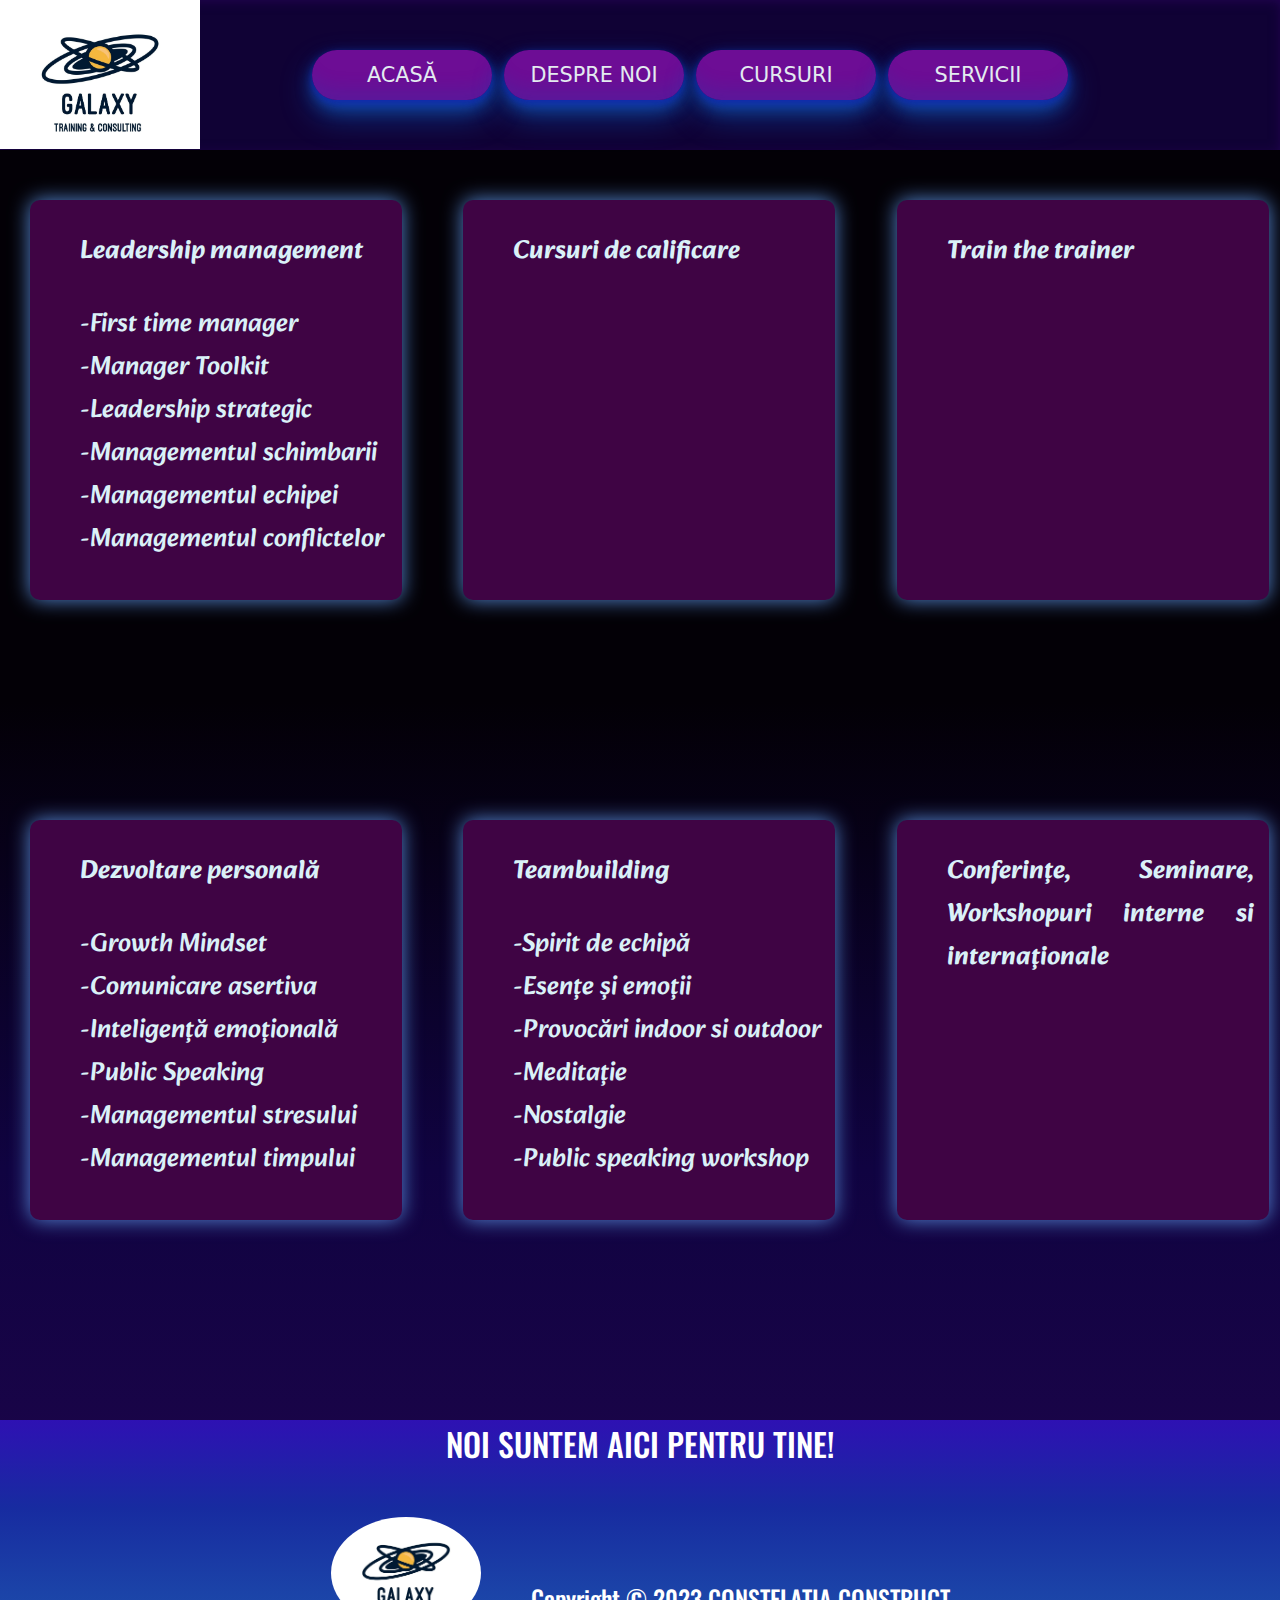
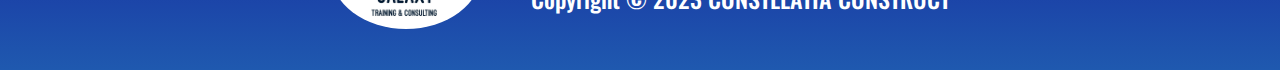
<file: cursuri.html>
<html>
    <head>

        <title>
      
          Galaxy
      
        </title>
      
        <meta name="viewport" content="width=device-width, initial-scale=1.0">
        <meta charset="UTF-8">
      
        <link rel="preconnect" href="https://fonts.googleapis.com">
        <link rel="preconnect" href="https://fonts.gstatic.com" crossorigin="">
        <link href="https://fonts.googleapis.com/css2?family=Montserrat:wght@400;600;800&amp;family=Oswald:wght@400;500;700&amp;display=swap" rel="stylesheet">
      
        <link rel="preconnect" href="https://fonts.googleapis.com">
        <link rel="preconnect" href="https://fonts.gstatic.com" crossorigin="">
        <link href="https://fonts.googleapis.com/css2?family=Oswald:wght@400;500;700&amp;display=swap" rel="stylesheet">
      
        <link rel="preconnect" href="https://fonts.googleapis.com">
        <link rel="preconnect" href="https://fonts.gstatic.com" crossorigin>
        <link href="https://fonts.googleapis.com/css2?family=Alkatra&display=swap" rel="stylesheet">

        <link rel="icon" href="logo.jpeg" type="image/x-icon">
      
        <link href="styles2.css" rel="stylesheet">

        <script src="script.js"></script>
      
      </head>
    <body>
        <div id="page" style="background: linear-gradient(180deg, rgba(3,0,6,1) 42%, rgba(16,3,65,1) 70%, rgba(33,5,78,1) 100%);">
            <header>

              <a href="index.html">
                <img id="logo1" class="logo" src="logo.jpeg">
              </a>

              <div id="buttons">

                <button id="acasa" onclick="location.href='index.html';">
                  ACASĂ
                </button>

                <button id="noi" onclick="location.href='despre.html';">
                  DESPRE NOI
                </button>

                <button id="cursuri" onclick="location.href='cursuri.html';">
                  CURSURI
                </button>

                <button id="servicii" onclick="location.href='servicii.html';">
                  SERVICII
                </button>

              </div>

            </header>
            
            <!--<div class="scris">
                <p class="par0">
                    Misiune
                </p>
                <p class="par1">
                    Ne propunem să înțelegem și să transformăm în realitate nevoile organizaționale și ale
                    clienților individuali prin instrumente dinamice și personalizate de audit, măsurare și 
                    implementare a soluțiilor de training.
                </p>

                <p class="par01">
                    Viziune
                </p>
                <p class="par2">
                    Suntem alături de fiecare din clienții noștri prin soluțiile cele mai potrivite nevoilor lor 
                    individuale, stându-le alături cu devotament, dedicare și integritate în procesul transformațional al
                    dezvoltării lor.
                </p>
            </div>-->

            <div id="cards1">

                <div class="card1">
  
                  <div class="card-container1">
                    <p class="subtitle">
                        Leadership management
                    </p>

                    <p>
                        -First time manager <br>
                        -Manager Toolkit <br>
                        -Leadership strategic <br>
                        -Managementul schimbarii <br>
                        -Managementul echipei <br>
                        -Managementul conflictelor

                    </p>
                  </div>
  
                </div>
  
                <div class="card1">
  
                    <div class="card-container1">
                        <p class="subtitle">
                            Cursuri de calificare
                        </p>
                      </div>
  
                </div>

                <div class="card1">
  
                    <div class="card-container1">
                        <p class="subtitle">
                            Train the trainer
                        </p>
                      </div>
  
                </div>

                <div class="card1">
  
                    <div class="card-container1">
                        <p class="subtitle">
                            Dezvoltare personală
                        </p>
                        <p>
                            -Growth Mindset <br>
                            -Comunicare asertiva <br>
                            -Inteligență emoțională <br>
                            -Public Speaking <br>
                            -Managementul stresului <br>
                            -Managementul timpului 
                        </p>
                      </div>
  
                </div>
  
  
                <div class="card1">
  
                    <div class="card-container1">
                        <p class="subtitle">
                           Teambuilding
                        </p>
                        <p>
                            -Spirit de echipă <br>
                            -Esențe și emoții <br>
                            -Provocări indoor si outdoor <br>
                            -Meditație <br>
                            -Nostalgie <br>
                            -Public speaking workshop
                        </p>
                      </div>
  
                </div>

                <div class="card1">
  
                    <div class="card-container1" style="padding-right: 4%;">
                        <p class="subtitle">
                           Conferințe, Seminare, Workshopuri interne si internaționale
                        </p>
            
                      </div>
  
                      
                </div>

              </div>

            <div id="footer">
              <p class="heading">
                NOI SUNTEM AICI PENTRU TINE!
              </p>
    
              <div class="image-container">
                <img class="image" src="logo.jpeg">
              <p class="paragraph">
                Copyright © 2023 CONSTELATIA CONSTRUCT
              </p>
            </div>

          </div>

    </body>
</html>
</file>
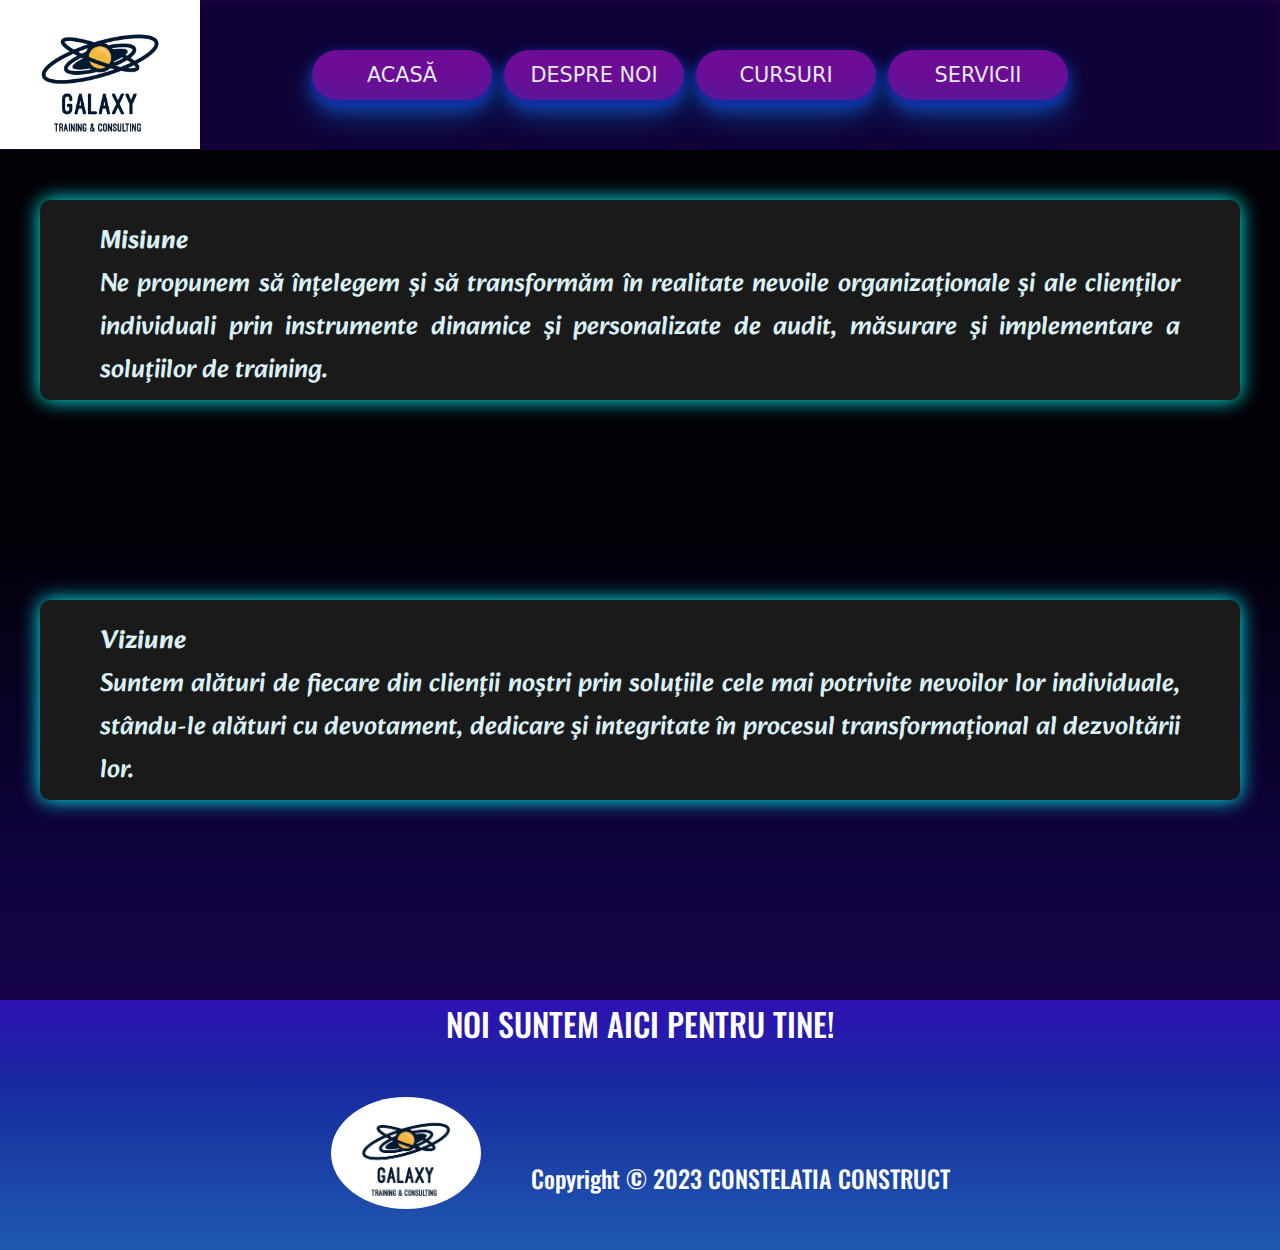
<file: despre.html>
<html>
    <head>

        <title>
      
          Galaxy
      
        </title>
      
        <meta name="viewport" content="width=device-width, initial-scale=1.0">
        <meta charset="UTF-8">
      
        <link rel="preconnect" href="https://fonts.googleapis.com">
        <link rel="preconnect" href="https://fonts.gstatic.com" crossorigin="">
        <link href="https://fonts.googleapis.com/css2?family=Montserrat:wght@400;600;800&amp;family=Oswald:wght@400;500;700&amp;display=swap" rel="stylesheet">
      
        <link rel="preconnect" href="https://fonts.googleapis.com">
        <link rel="preconnect" href="https://fonts.gstatic.com" crossorigin="">
        <link href="https://fonts.googleapis.com/css2?family=Oswald:wght@400;500;700&amp;display=swap" rel="stylesheet">
      
        <link rel="preconnect" href="https://fonts.googleapis.com">
        <link rel="preconnect" href="https://fonts.gstatic.com" crossorigin>
        <link href="https://fonts.googleapis.com/css2?family=Alkatra&display=swap" rel="stylesheet">

        <link rel="icon" href="logo.jpeg" type="image/x-icon">
      
        <link href="styles2.css" rel="stylesheet">

        <script src="script.js"></script>
      
      </head>
    <body>
        <div id="page" style="background: linear-gradient(180deg, rgba(3,0,6,1) 42%, rgba(16,3,65,1) 70%, rgba(33,5,78,1) 100%);">
            <header>

              <a href="index.html">
                <img id="logo1" class="logo" src="logo.jpeg">
              </a>

              <div id="buttons">

                <button id="acasa" onclick="location.href='index.html';">
                  ACASĂ
                </button>

                <button id="noi" onclick="location.href='despre.html';">
                  DESPRE NOI
                </button>

                <button id="cursuri" onclick="location.href='cursuri.html';">
                  CURSURI
                </button>

                <button id="servicii" onclick="location.href='servicii.html';">
                  SERVICII
                </button>

              </div>

            </header>
            
            <!--<div class="scris">
                <p class="par0">
                    Misiune
                </p>
                <p class="par1">
                    Ne propunem să înțelegem și să transformăm în realitate nevoile organizaționale și ale
                    clienților individuali prin instrumente dinamice și personalizate de audit, măsurare și 
                    implementare a soluțiilor de training.
                </p>

                <p class="par01">
                    Viziune
                </p>
                <p class="par2">
                    Suntem alături de fiecare din clienții noștri prin soluțiile cele mai potrivite nevoilor lor 
                    individuale, stându-le alături cu devotament, dedicare și integritate în procesul transformațional al
                    dezvoltării lor.
                </p>
            </div>-->

            <div id="cards">

                <div class="card">
  
                  <div class="card-container">
                    <p class="par0 subtitle">
                        Misiune
                    </p>

                    <p class="par1">
                        Ne propunem să înțelegem și să transformăm în realitate nevoile organizaționale și ale
                        clienților individuali prin instrumente dinamice și personalizate de audit, măsurare și 
                        implementare a soluțiilor de training.
                    </p>
                  </div>
  
                </div>
  
                <div class="card">
  
                    <p class="par01 subtitle">
                        Viziune
                    </p>
                    <p class="par2">
                        Suntem alături de fiecare din clienții noștri prin soluțiile cele mai potrivite nevoilor lor 
                        individuale, stându-le alături cu devotament, dedicare și integritate în procesul transformațional al
                        dezvoltării lor.
                    </p>
  
                </div>
  
  
              </div> 

            

            <div id="footer">
              <p class="heading">
                NOI SUNTEM AICI PENTRU TINE!
              </p>
    
              <div class="image-container">
                <img class="image" src="logo.jpeg">
              <p class="paragraph">
                Copyright © 2023 CONSTELATIA CONSTRUCT
              </p>
            </div>

          </div>

    </body>
</html>
</file>
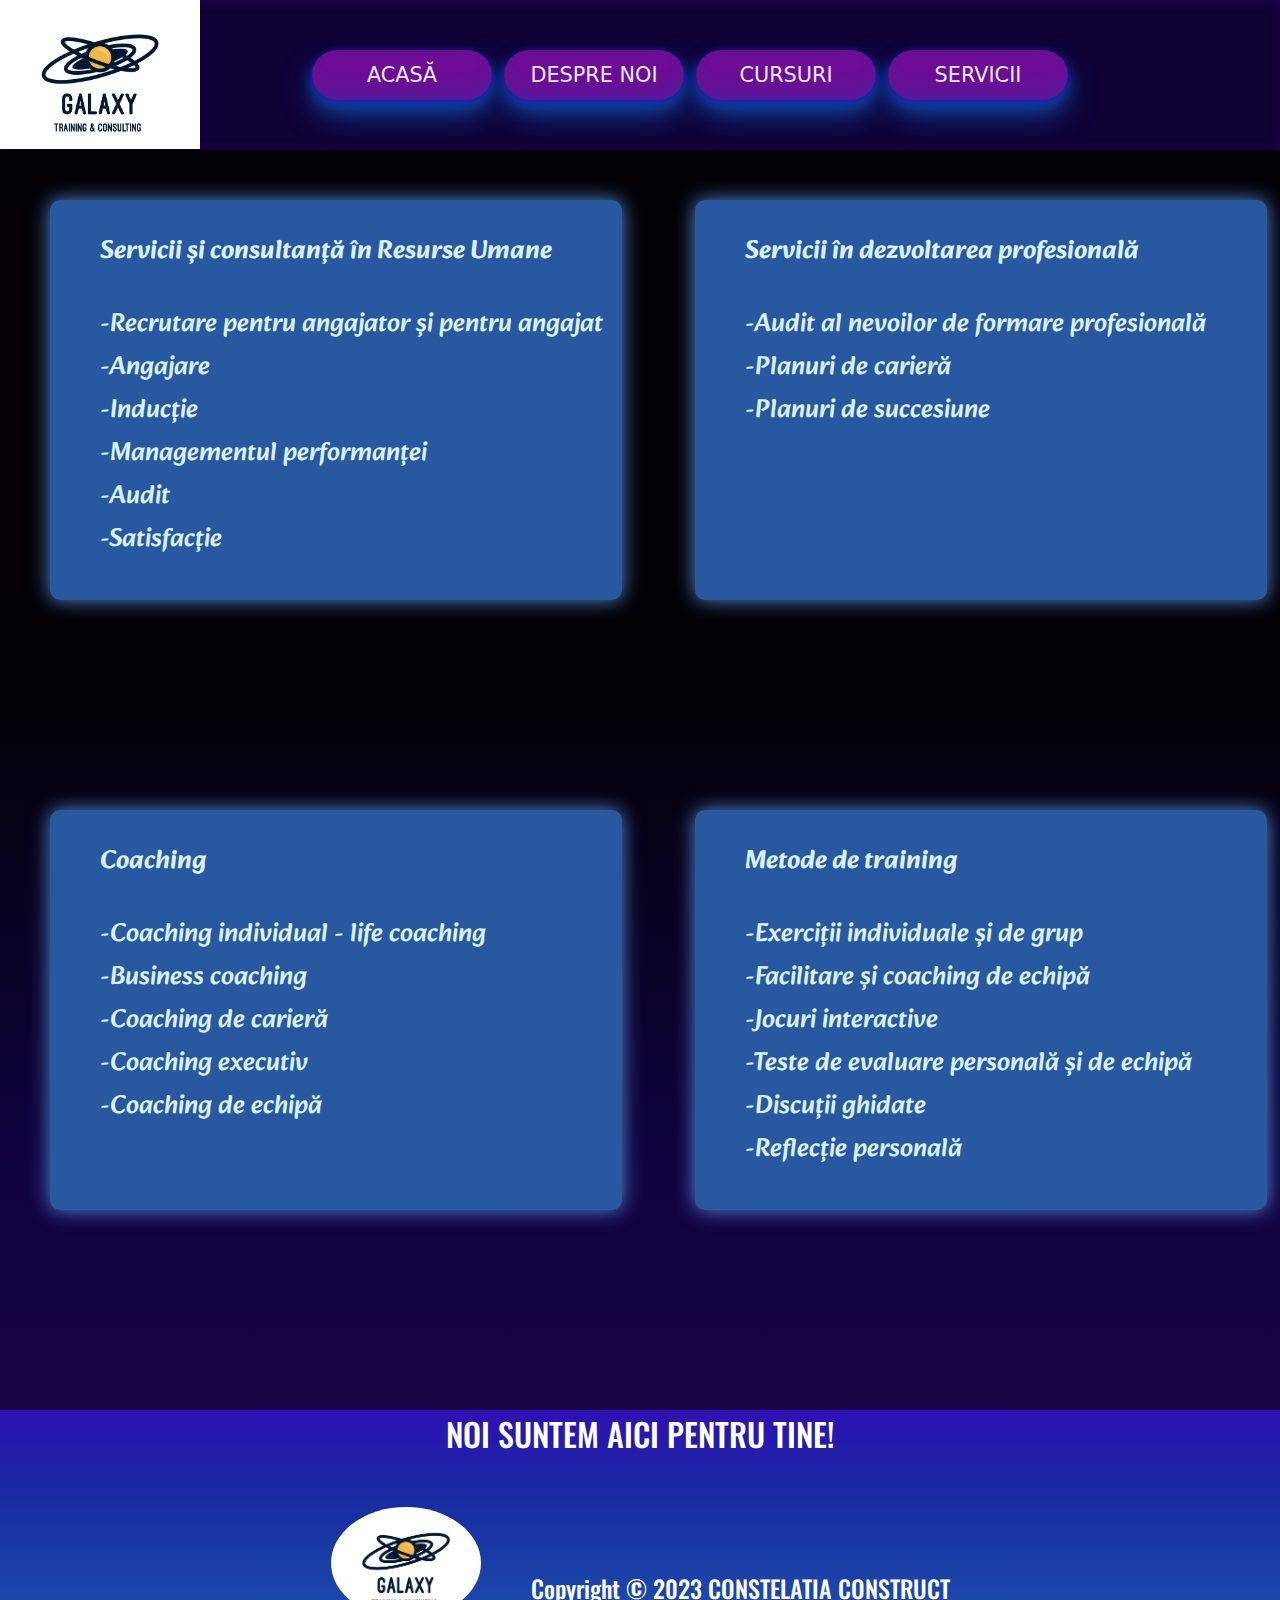
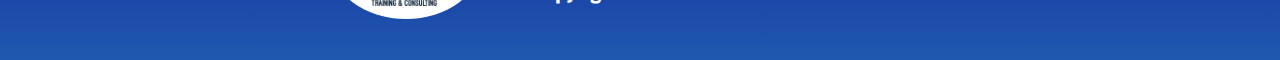
<file: servicii.html>
<html>
    <head>

        <title>
      
          Galaxy
      
        </title>
      
        <meta name="viewport" content="width=device-width, initial-scale=1.0">
        <meta charset="UTF-8">
      
        <link rel="preconnect" href="https://fonts.googleapis.com">
        <link rel="preconnect" href="https://fonts.gstatic.com" crossorigin="">
        <link href="https://fonts.googleapis.com/css2?family=Montserrat:wght@400;600;800&amp;family=Oswald:wght@400;500;700&amp;display=swap" rel="stylesheet">
      
        <link rel="preconnect" href="https://fonts.googleapis.com">
        <link rel="preconnect" href="https://fonts.gstatic.com" crossorigin="">
        <link href="https://fonts.googleapis.com/css2?family=Oswald:wght@400;500;700&amp;display=swap" rel="stylesheet">
      
        <link rel="preconnect" href="https://fonts.googleapis.com">
        <link rel="preconnect" href="https://fonts.gstatic.com" crossorigin>
        <link href="https://fonts.googleapis.com/css2?family=Alkatra&display=swap" rel="stylesheet">

        <link rel="icon" href="logo.jpeg" type="image/x-icon">
      
        <link href="styles2.css" rel="stylesheet">

        <script src="script.js"></script>
      
      </head>
    <body>
        <div id="page" style="background: linear-gradient(180deg, rgba(3,0,6,1) 42%, rgba(16,3,65,1) 70%, rgba(33,5,78,1) 100%);">
            <header>

              <a href="index.html">
                <img id="logo1" class="logo" src="logo.jpeg">
              </a>

              <div id="buttons">

                <button id="acasa" onclick="location.href='index.html';">
                  ACASĂ
                </button>

                <button id="noi" onclick="location.href='despre.html';">
                  DESPRE NOI
                </button>

                <button id="cursuri" onclick="location.href='cursuri.html';">
                  CURSURI
                </button>

                <button id="servicii" onclick="location.href='servicii.html';">
                  SERVICII
                </button>

              </div>

            </header>
            
            <!--<div class="scris">
                <p class="par0">
                    Misiune
                </p>
                <p class="par1">
                    Ne propunem să înțelegem și să transformăm în realitate nevoile organizaționale și ale
                    clienților individuali prin instrumente dinamice și personalizate de audit, măsurare și 
                    implementare a soluțiilor de training.
                </p>

                <p class="par01">
                    Viziune
                </p>
                <p class="par2">
                    Suntem alături de fiecare din clienții noștri prin soluțiile cele mai potrivite nevoilor lor 
                    individuale, stându-le alături cu devotament, dedicare și integritate în procesul transformațional al
                    dezvoltării lor.
                </p>
            </div>-->

            <div id="cards2">

                <div class="card2">
  
                  <div class="card-container2">
                    <p class="subtitle">
                        Servicii și consultanță în Resurse Umane
                    </p>

                    <p>
                        -Recrutare pentru angajator și pentru angajat <br>
                        -Angajare <br>
                        -Inducție <br>
                        -Managementul performanței <br>
                        -Audit <br>
                        -Satisfacție

                    </p>
                  </div>
  
                </div>
  
                <div class="card2">
  
                    <div class="card-container2">
                        <p class="subtitle">
                            Servicii în dezvoltarea profesională
                        </p>
                        <p>
                            -Audit al nevoilor de formare profesională <br>
                            -Planuri de carieră <br>
                            -Planuri de succesiune 
                        </p>
                      </div>
  
                </div>

                <div class="card2">
  
                    <div class="card-container2">
                        <p class="subtitle">
                            Coaching
                        </p>

                        <p>
                            -Coaching individual - life coaching <br>
                            -Business coaching <br>
                            -Coaching de carieră <br>
                            -Coaching executiv <br>
                            -Coaching de echipă 
    
                        </p>
                      </div>
  
                </div>

                <div class="card2">
  
                    <div class="card-container2">
                        <p class="subtitle">
                            Metode de training
                        </p>
                        <p>
                            -Exerciții individuale și de grup <br>
                            -Facilitare și coaching de echipă <br>
                            -Jocuri interactive <br>
                            -Teste de evaluare personală și de echipă <br>
                            -Discuții ghidate <br>
                            -Reflecție personală
                        </p>
                      </div>
  
                </div>
                </div>
  
            <div id="footer">
              <p class="heading">
                NOI SUNTEM AICI PENTRU TINE!
              </p>
    
              <div class="image-container">
                <img class="image" src="logo.jpeg">
              <p class="paragraph">
                Copyright © 2023 CONSTELATIA CONSTRUCT
              </p>
            </div>

          </div>
          </div>
    </body>
</html>
</file>
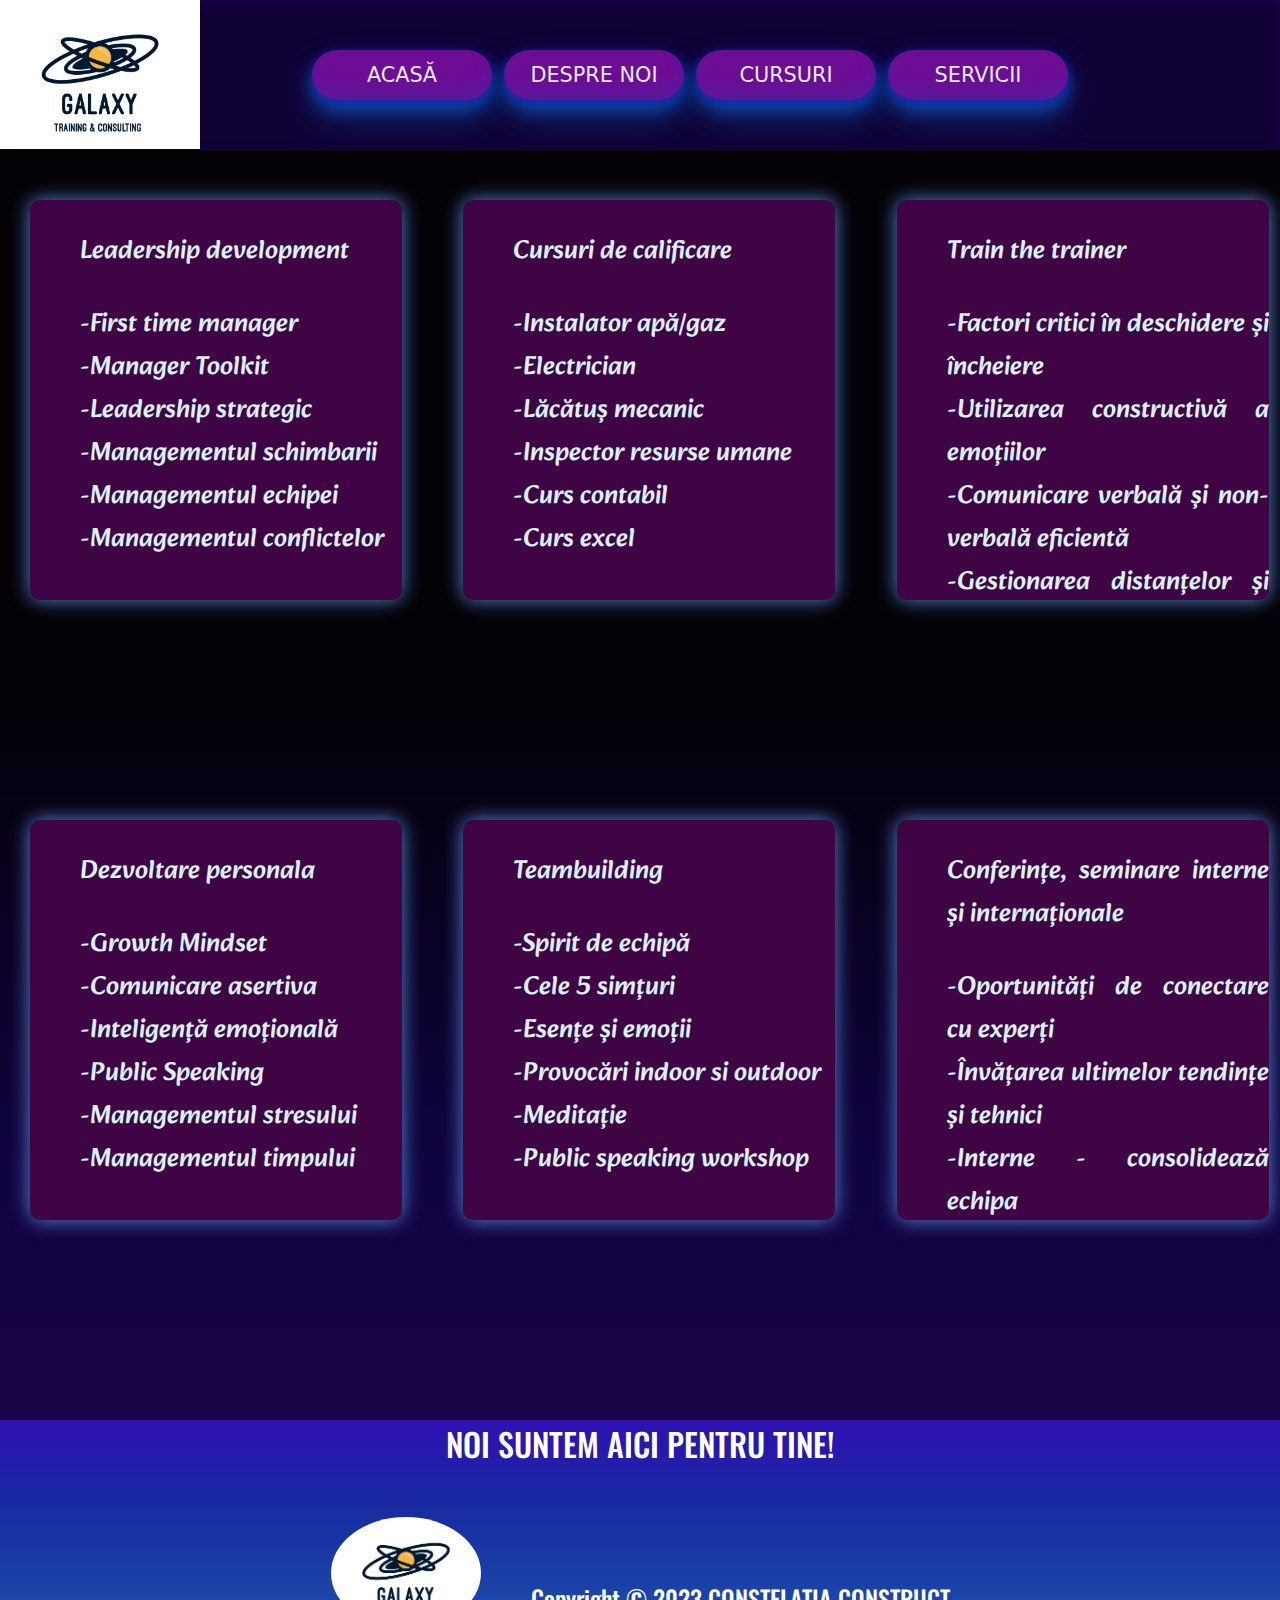
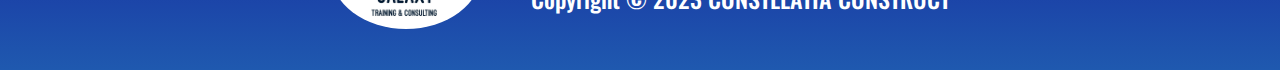
<file: Code/cursuri.html>
<html>
    <head>

        <title>
      
          Galaxy
      
        </title>
      
        <meta name="viewport" content="width=device-width, initial-scale=1.0">
        <meta charset="UTF-8">
      
        <link rel="preconnect" href="https://fonts.googleapis.com">
        <link rel="preconnect" href="https://fonts.gstatic.com" crossorigin="">
        <link href="https://fonts.googleapis.com/css2?family=Montserrat:wght@400;600;800&amp;family=Oswald:wght@400;500;700&amp;display=swap" rel="stylesheet">
      
        <link rel="preconnect" href="https://fonts.googleapis.com">
        <link rel="preconnect" href="https://fonts.gstatic.com" crossorigin="">
        <link href="https://fonts.googleapis.com/css2?family=Oswald:wght@400;500;700&amp;display=swap" rel="stylesheet">
      
        <link rel="preconnect" href="https://fonts.googleapis.com">
        <link rel="preconnect" href="https://fonts.gstatic.com" crossorigin>
        <link href="https://fonts.googleapis.com/css2?family=Alkatra&display=swap" rel="stylesheet">

        <link rel="icon" href="logo.jpeg" type="image/x-icon">
      
        <link href="styles2.css" rel="stylesheet">

        <script src="script.js"></script>
      
      </head>
    <body>
        <div id="page" style="background: linear-gradient(180deg, rgba(3,0,6,1) 42%, rgba(16,3,65,1) 70%, rgba(33,5,78,1) 100%);">
            <header>

              <a href="index.html">
                <img id="logo1" class="logo" src="logo.jpeg">
              </a>

              <div id="buttons">

                <button id="acasa" onclick="location.href='index.html';">
                  ACASĂ
                </button>

                <button id="noi" onclick="location.href='despre.html';">
                  DESPRE NOI
                </button>

                <button id="cursuri" onclick="location.href='cursuri.html';">
                  CURSURI
                </button>

                <button id="servicii" onclick="location.href='servicii.html';">
                  SERVICII
                </button>

              </div>

            </header>

            <div id="cards1">

                <div class="card1">
  
                  <div class="card-container1">
                    <p>
                        Leadership development
                    </p>

                    <p>
                        -First time manager <br>
                        -Manager Toolkit <br>
                        -Leadership strategic <br>
                        -Managementul schimbarii <br>
                        -Managementul echipei <br>
                        -Managementul conflictelor

                    </p>
                  </div>
  
                </div>
  
                <div class="card1">
  
                    <div class="card-container1">
                        <p>
                            Cursuri de calificare
                        </p>
                        <p>
                          -Instalator apă/gaz <br>
                          -Electrician<br>
                          -Lăcătuș mecanic<br>
                          -Inspector resurse umane<br>
                          -Curs contabil<br>
                          -Curs excel
                        </p>
                      </div>
  
                </div>

                <div class="card1">
  
                    <div class="card-container1">
                        <p>
                            Train the trainer
                        </p>
                        <p>
                          -Factori critici în deschidere și încheiere <br>
                          -Utilizarea constructivă a emoțiilor <br>
                          -Comunicare verbală și non-verbală eficientă <br>
                          -Gestionarea distanțelor și mijloacelor vizuale
                      </p>
                      </div>
  
                </div>

                <div class="card1">
  
                    <div class="card-container1">
                        <p>
                            Dezvoltare personala
                        </p>
                        <p>
                            -Growth Mindset <br>
                            -Comunicare asertiva <br>
                            -Inteligență emoțională <br>
                            -Public Speaking <br>
                            -Managementul stresului <br>
                            -Managementul timpului 
                        </p>
                      </div>
  
                </div>
  
  
                <div class="card1">
  
                    <div class="card-container1">
                        <p>
                           Teambuilding
                        </p>
                        <p>
                            -Spirit de echipă <br>
                            -Cele 5 simțuri <br>
                            -Esențe și emoții <br>
                            -Provocări indoor si outdoor <br>
                            -Meditație <br>
                            -Public speaking workshop
                        </p>
                      </div>
                </div>

                <div class="card1">
  
                    <div class="card-container1">
                        <p>
                           Conferințe, seminare interne și internaționale
                        </p>
                        <p>
                          -Oportunități de conectare cu experți<br>
                          -Învățarea ultimelor tendințe și tehnici<br>
                          -Interne - consolidează echipa<br>
                          -Internaționale - oferă o nouă perspectivă
                        </p>
            
                      </div>
                </div>

              </div> 

            

            <div id="footer">
              <p class="heading">
                NOI SUNTEM AICI PENTRU TINE!
              </p>
    
              <div class="image-container">
                <img class="image" src="logo.jpeg">
              <p class="paragraph">
                Copyright © 2023 CONSTELATIA CONSTRUCT
              </p>
            </div>

          </div>

    </body>
</html>
</file>
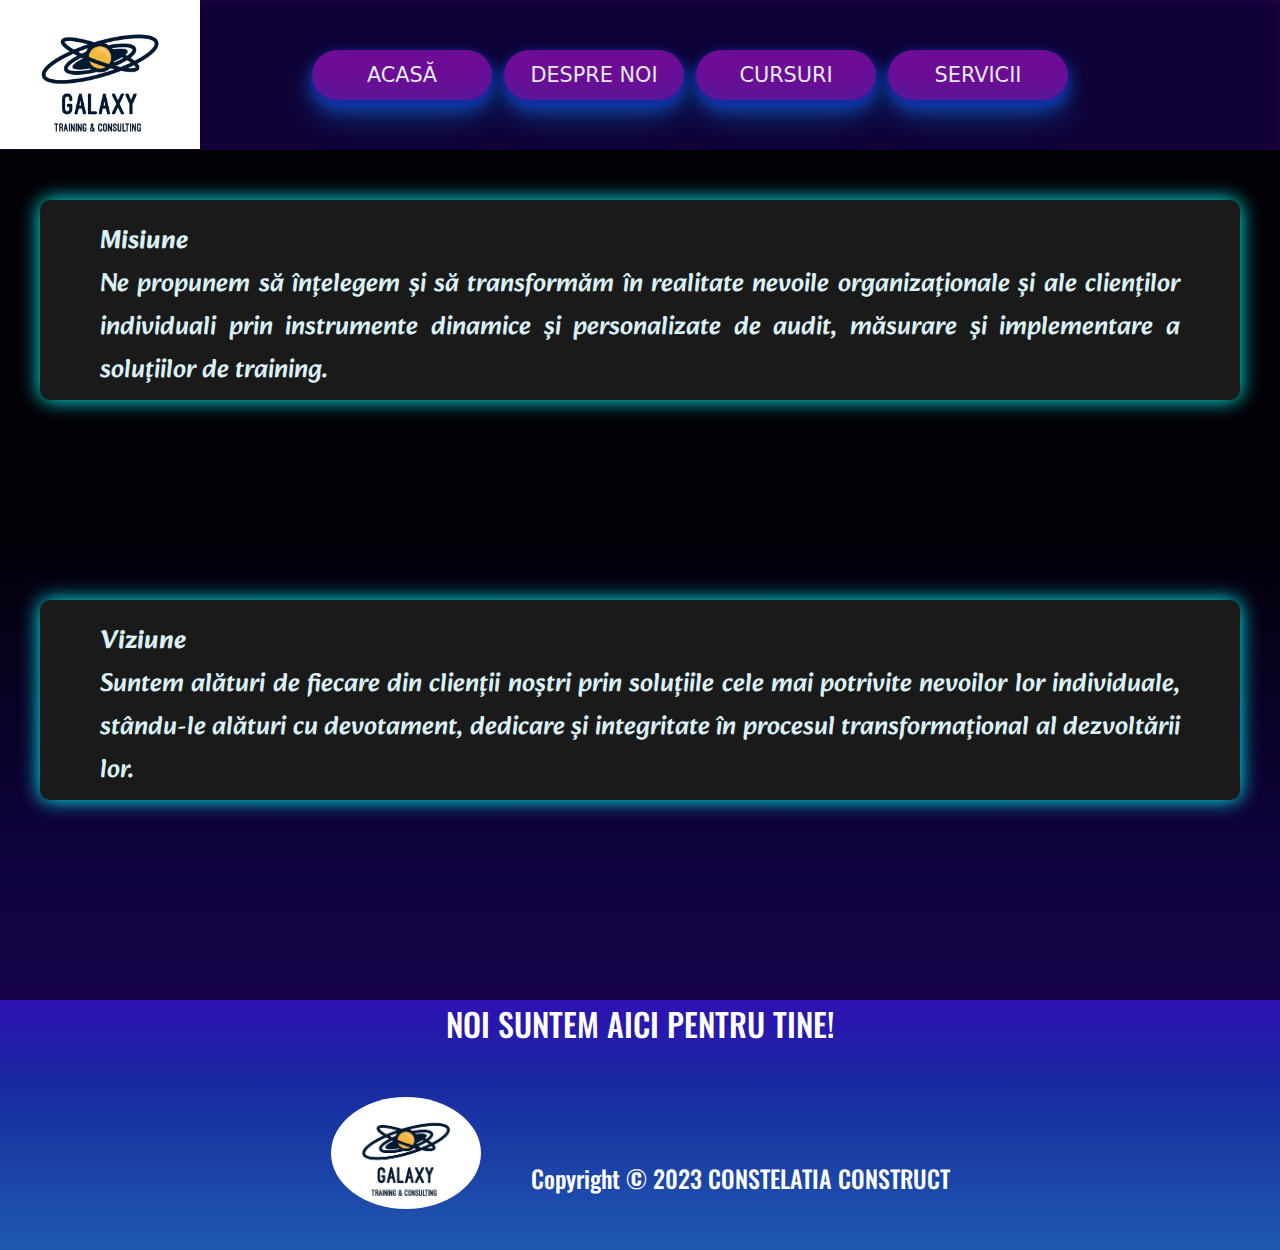
<file: Code/despre.html>
<html>
    <head>

        <title>
      
          Galaxy
      
        </title>
      
        <meta name="viewport" content="width=device-width, initial-scale=1.0">
        <meta charset="UTF-8">
      
        <link rel="preconnect" href="https://fonts.googleapis.com">
        <link rel="preconnect" href="https://fonts.gstatic.com" crossorigin="">
        <link href="https://fonts.googleapis.com/css2?family=Montserrat:wght@400;600;800&amp;family=Oswald:wght@400;500;700&amp;display=swap" rel="stylesheet">
      
        <link rel="preconnect" href="https://fonts.googleapis.com">
        <link rel="preconnect" href="https://fonts.gstatic.com" crossorigin="">
        <link href="https://fonts.googleapis.com/css2?family=Oswald:wght@400;500;700&amp;display=swap" rel="stylesheet">
      
        <link rel="preconnect" href="https://fonts.googleapis.com">
        <link rel="preconnect" href="https://fonts.gstatic.com" crossorigin>
        <link href="https://fonts.googleapis.com/css2?family=Alkatra&display=swap" rel="stylesheet">

        <link rel="icon" href="logo.jpeg" type="image/x-icon">
      
        <link href="styles2.css" rel="stylesheet">

        <script src="script.js"></script>
      
      </head>
    <body>
        <div id="page" style="background: linear-gradient(180deg, rgba(3,0,6,1) 42%, rgba(16,3,65,1) 70%, rgba(33,5,78,1) 100%);">
            <header>

              <a href="index.html">
                <img id="logo1" class="logo" src="logo.jpeg">
              </a>

              <div id="buttons">

                <button id="acasa" onclick="location.href='index.html';">
                  ACASĂ
                </button>

                <button id="noi" onclick="location.href='despre.html';">
                  DESPRE NOI
                </button>

                <button id="cursuri" onclick="location.href='cursuri.html';">
                  CURSURI
                </button>

                <button id="servicii" onclick="location.href='servicii.html';">
                  SERVICII
                </button>

              </div>

            </header>

            <div id="cards">

                <div class="card">
  
                  <div class="card-container">
                    <p class="par0 subtitle">
                        Misiune
                    </p>

                    <p class="par1">
                        Ne propunem să înțelegem și să transformăm în realitate nevoile organizaționale și ale
                        clienților individuali prin instrumente dinamice și personalizate de audit, măsurare și 
                        implementare a soluțiilor de training.
                    </p>
                  </div>
  
                </div>
  
                <div class="card">
  
                    <p class="par01 subtitle">
                        Viziune
                    </p>
                    <p class="par2">
                        Suntem alături de fiecare din clienții noștri prin soluțiile cele mai potrivite nevoilor lor 
                        individuale, stându-le alături cu devotament, dedicare și integritate în procesul transformațional al
                        dezvoltării lor.
                    </p>
  
                </div>
  
  
              </div> 

            

            <div id="footer">
              <p class="heading">
                NOI SUNTEM AICI PENTRU TINE!
              </p>
    
              <div class="image-container">
                <img class="image" src="logo.jpeg">
              <p class="paragraph">
                Copyright © 2023 CONSTELATIA CONSTRUCT
              </p>
            </div>

          </div>

    </body>
</html>
</file>
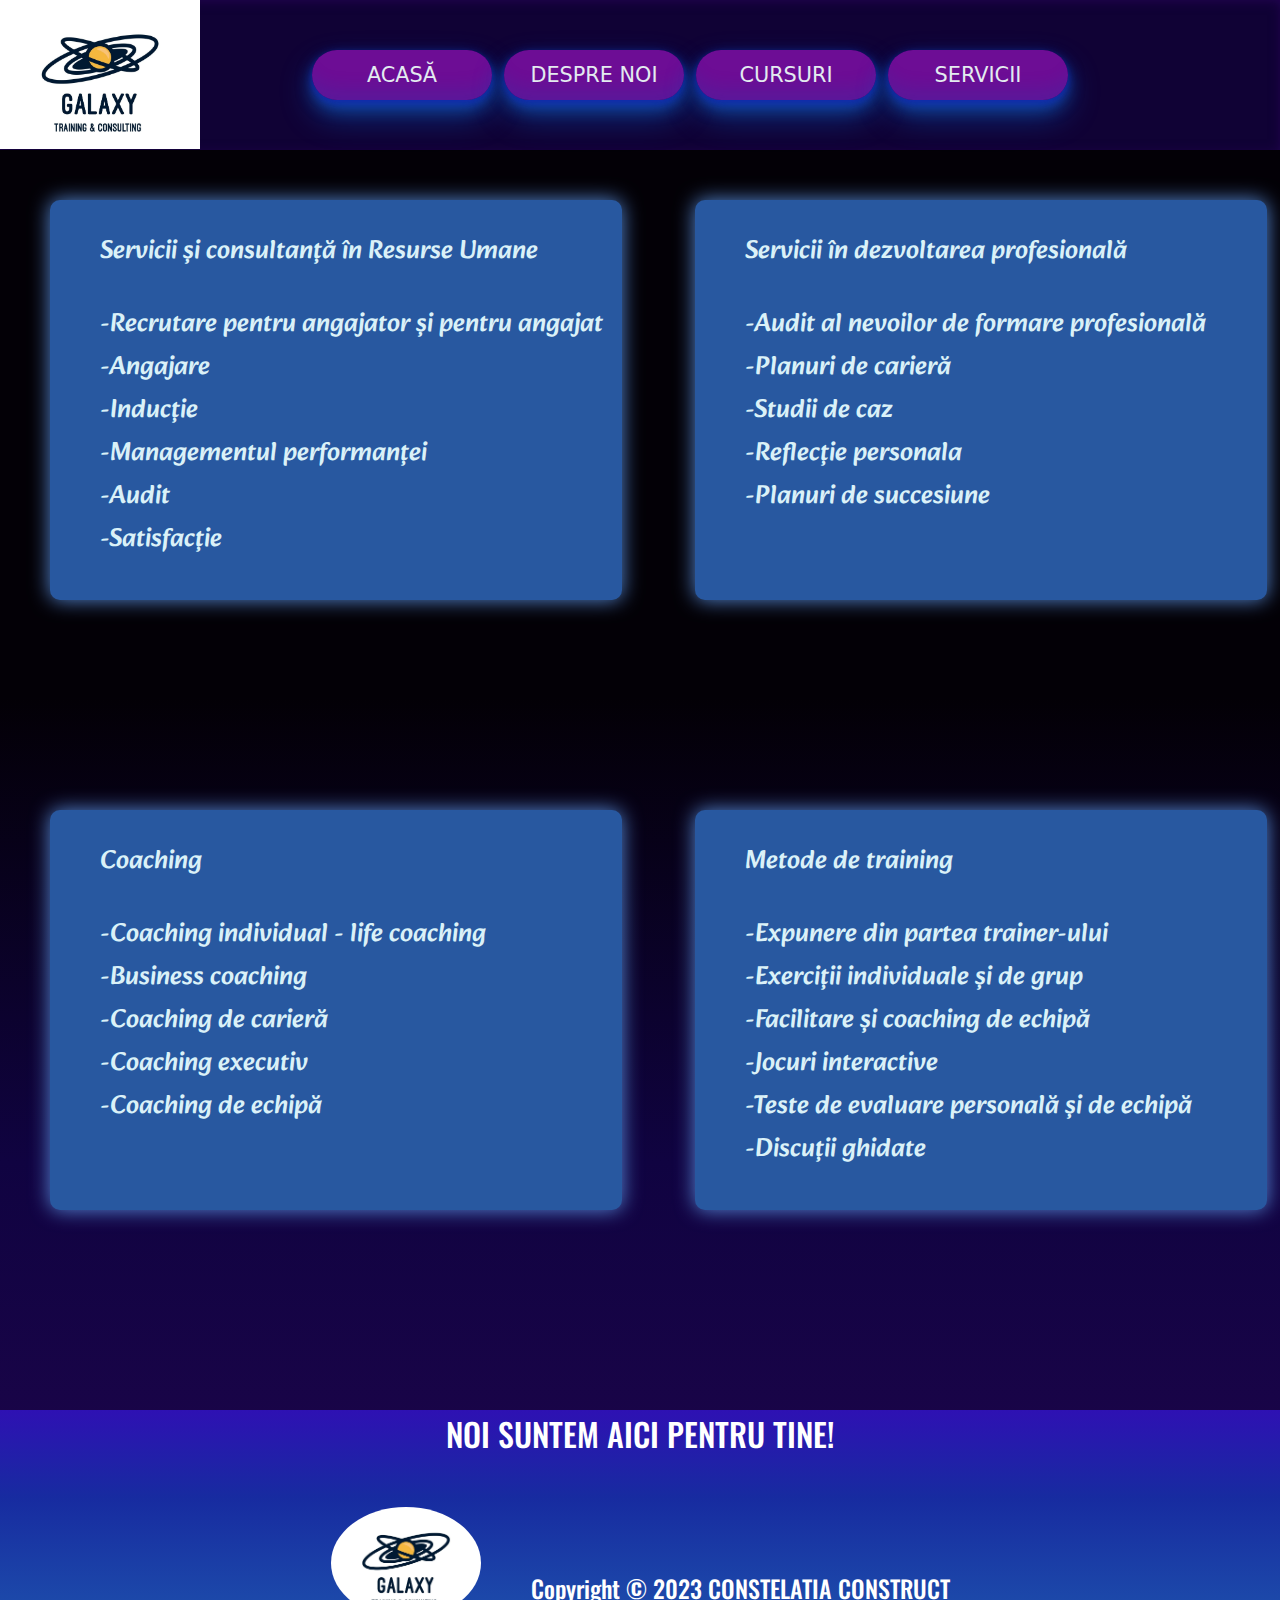
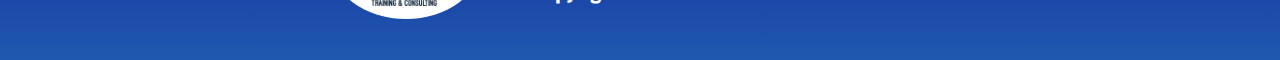
<file: Code/servicii.html>
<html>
    <head>

        <title>
      
          Galaxy
      
        </title>
      
        <meta name="viewport" content="width=device-width, initial-scale=1.0">
        <meta charset="UTF-8">
      
        <link rel="preconnect" href="https://fonts.googleapis.com">
        <link rel="preconnect" href="https://fonts.gstatic.com" crossorigin="">
        <link href="https://fonts.googleapis.com/css2?family=Montserrat:wght@400;600;800&amp;family=Oswald:wght@400;500;700&amp;display=swap" rel="stylesheet">
      
        <link rel="preconnect" href="https://fonts.googleapis.com">
        <link rel="preconnect" href="https://fonts.gstatic.com" crossorigin="">
        <link href="https://fonts.googleapis.com/css2?family=Oswald:wght@400;500;700&amp;display=swap" rel="stylesheet">
      
        <link rel="preconnect" href="https://fonts.googleapis.com">
        <link rel="preconnect" href="https://fonts.gstatic.com" crossorigin>
        <link href="https://fonts.googleapis.com/css2?family=Alkatra&display=swap" rel="stylesheet">

        <link rel="icon" href="logo.jpeg" type="image/x-icon">
      
        <link href="styles2.css" rel="stylesheet">

        <script src="script.js"></script>
      
      </head>
    <body>
        <div id="page" style="background: linear-gradient(180deg, rgba(3,0,6,1) 42%, rgba(16,3,65,1) 70%, rgba(33,5,78,1) 100%);">
            <header>

              <a href="index.html">
                <img id="logo1" class="logo" src="logo.jpeg">
              </a>

              <div id="buttons">

                <button id="acasa" onclick="location.href='index.html';">
                  ACASĂ
                </button>

                <button id="noi" onclick="location.href='despre.html';">
                  DESPRE NOI
                </button>

                <button id="cursuri" onclick="location.href='cursuri.html';">
                  CURSURI
                </button>

                <button id="servicii" onclick="location.href='servicii.html';">
                  SERVICII
                </button>

              </div>

            </header>

            <div id="cards2">

                <div class="card2">
  
                  <div class="card-container2">
                    <p>
                        Servicii și consultanță în Resurse Umane
                    </p>

                    <p>
                        -Recrutare pentru angajator și pentru angajat <br>
                        -Angajare <br>
                        -Inducție <br>
                        -Managementul performanței <br>
                        -Audit <br>
                        -Satisfacție

                    </p>
                  </div>
  
                </div>
  
                <div class="card2">
  
                    <div class="card-container2">
                        <p>
                            Servicii în dezvoltarea profesională
                        </p>
                        <p>
                            -Audit al nevoilor de formare profesională <br>
                            -Planuri de carieră <br>
                            -Studii de caz <br>
                            -Reflecție personala<br>
                            -Planuri de succesiune 
                        </p>
                      </div>
  
                </div>

                <div class="card2">
  
                    <div class="card-container2">
                        <p>
                            Coaching
                        </p>

                        <p>
                            -Coaching individual - life coaching <br>
                            -Business coaching <br>
                            -Coaching de carieră <br>
                            -Coaching executiv <br>
                            -Coaching de echipă 
    
                        </p>
                      </div>
  
                </div>

                <div class="card2">
  
                    <div class="card-container2">
                        <p>
                            Metode de training
                        </p>
                        <p>
                            -Expunere din partea trainer-ului <br>
                            -Exerciții individuale și de grup <br>
                            -Facilitare și coaching de echipă <br>
                            -Jocuri interactive <br>
                            -Teste de evaluare personală și de echipă <br>
                            -Discuții ghidate <br>
                        </p>
                      </div>
  
                </div>
                </div>
  
            <div id="footer">
              <p class="heading">
                NOI SUNTEM AICI PENTRU TINE!
              </p>
    
              <div class="image-container">
                <img class="image" src="logo.jpeg">
              <p class="paragraph">
                Copyright © 2023 CONSTELATIA CONSTRUCT
              </p>
            </div>

          </div>
          </div>
    </body>
</html>
</file>
<file: styles2.css>
* {
    font-family: "Oswald";
    font-weight: 500;
    margin: 0;
    padding: 0;
}

::-webkit-scrollbar {
    width: 16px;
}
  
::-webkit-scrollbar-track {
    background: grey;
}
  
::-webkit-scrollbar-thumb {
    background: rgb(22, 1, 49);
    border: 3px solid transparent;
    border-radius: 110px;
    background-clip: content-box;
}
  
::-webkit-scrollbar-thumb:hover {
    background: rgb(135, 44, 255);
    opacity: 50%;
    background-clip: content-box;
}

header {
    display: grid;
    grid-template-columns: 300px 1fr 200px; 
    height: 150px;
    width: 100%;
    position: fixed;
    top: 0;
    z-index: 10;
    background: rgb(16, 2, 53);
    box-shadow: inset 0px 2px 13px -3px rgb(41, 3, 90);
    transition: top 0.5s ease-in-out;
}

.hide {
    top: -150px;
    opacity: 0.8;
}

#logo1 {
    width: 200px;
    cursor: pointer;
}

#buttons {
    margin-top: 50px;
    position: relative;
    display: flex;
    justify-content: space-evenly;
}

#buttons button {
    height: 50px;
    width: 180px;
    background-color: #730e9bf1;
    border-radius: 100px;
    box-shadow: rgba(17, 68, 177, 0.2) 0 -25px 18px -14px inset,rgba(36, 18, 194, 0.15) 0 1px 2px,rgba(19, 51, 156, 0.452) 0 2px 4px,
    rgba(16, 33, 187, 0.705) 0 4px 8px,rgba(24, 98, 194, 0.63) 0 8px 16px,rgba(8, 109, 224, 0.473) 0 16px 32px;
    color: rgb(227, 235, 240);
    cursor: pointer;
    display: inline-block;
    font-family: CerebriSans-Regular,-apple-system,system-ui,Roboto,sans-serif;
    padding: 3px 10px;
    text-align: center;
    text-decoration: none;
    transition: all 250ms;
    border: 0;
    font-size: 1.3rem;
    user-select: none;
    -webkit-user-select: none;
    touch-action: manipulation;
}

#buttons button:hover {
    box-shadow: rgba(3, 5, 68, 0.35) 0 -25px 18px -14px inset,rgba(10, 93, 201, 0.658) 0 1px 2px,rgba(26, 38, 204, 0.74) 0 2px 4px,rgba(24, 214, 198, 0.541) 0 4px 8px,rgba(48, 200, 238, 0.25) 0 8px 16px,rgba(20, 109, 168, 0.637) 0 16px 32px;
    transform: scale(1.05) rotate(-1deg);
}

main {
    background-color: rgb(6, 0, 22);
}

#cards {
    display: flex;
    flex-direction: column;
    align-items: center;
    height: 800px;
}

.card {
    margin-top: 200px;
    transition: 0.3s;
    height: 800px;
    width:1200px;
    align-items: center;
    background-color: #1a1a1a;
    border-radius: 10px;
    box-shadow: 0px 0px 20px #00ffff;
    overflow: hidden;
}


.card p, #content p {
    color: rgb(218, 241, 248);
    font-size: 26;
    text-align: justify;
}

.card img {
    width: 60%; 
    display: block;  
}
  
.card:hover {
    transform: scale(1.05);
    transition: transform 0.5s ease;
    box-shadow: 0px 0px 50px #00ffff;
}

#footer {
    background: linear-gradient(rgb(46, 17, 179) 0%, rgb(23, 43, 160) 35%, rgb(31, 89, 175) 100%);
    height: 250px;
    margin-top: 200px;
    bottom: 50px;
}

.heading {
    font-size: 2em;
    margin-top: 50px;
    text-align: center;
    color: white;
}

.image-container {
    display: flex;
    justify-content: center;
    align-items: center;
    margin-top: 50px;
    color: white;
}

.image {
    cursor: pointer;
    border-radius: 50%;
    width: 150px;
    height: auto;
    margin-right: 50px;
    text-align: center;
}

.paragraph {
    font-size: 1.5em;
    margin-top: 50px;
    color: white;
}

.par0 {
    padding-top: 20px;
}

.par01 {
    padding-top: 20px;
}

.par1, .par2 {
    color: white;
    font-size: 60px;
    padding-left: 5%;
    padding-right: 5%;
    padding-bottom: 20px;
    font-family: 'Alkatra', cursive;
}

.par0, .par01 {
    color: white;
    font-size: 100px;
    padding-left: 5%;
    font-family: 'Alkatra', cursive;
}

#cards1 {
    display: grid;
    grid-template-columns: repeat(3, 1fr); 
    gap: 20px;
}

.card1 {
    margin-top: 200px;
    margin-left: 30px;
    transition: 0.3s;
    height: 400px;
    width: 90%;
    align-items: center;
    background-color: #3f0444;
    border-radius: 10px;
    box-shadow: 0px 0px 20px #578ad6;
    overflow: hidden;
}


.card1 p, #content p {
    color: rgb(218, 241, 248);
    font-size: 26;
    text-align: justify;
    padding-left: 50px;
    padding-top: 30px;
    font-family: 'Alkatra', cursive;
}

.card1 img {
    width: 60%; 
    display: block;  
}
  
.card1:hover {
    transform: scale(1.05);
    transition: transform 0.5s ease;
    box-shadow: 0px 0px 50px #0906b9;
}

#cards2 {
    display: grid;
    grid-template-columns: repeat(2, 1fr); 
    gap: 10px;
}

.card2 {
    margin-top: 200px;
    margin-left: 50px;
    transition: 0.3s;
    height: 400px;
    width: 90%;
    align-items: center;
    background-color: #2858a0;
    border-radius: 10px;
    box-shadow: 0px 0px 20px #578ad6;
    overflow: hidden;
}


.card2 p, #content p {
    color: rgb(218, 241, 248);
    font-size: 26;
    text-align: justify;
    padding-left: 50px;
    padding-top: 30px;
    font-family: 'Alkatra', cursive;
}

.card2 img {
    width: 60%; 
    display: block;  
}
  
.card2:hover {
    transform: scale(1.05);
    transition: transform 0.5s ease;
    box-shadow: 0px 0px 50px #7e7da8;
}

.subtitle {
    font-weight: 650;
}
</file>
<file: Code/styles2.css>
* {
    font-family: "Oswald";
    font-weight: 500;
    margin: 0;
    padding: 0;
}

::-webkit-scrollbar {
    width: 16px;
}
  
::-webkit-scrollbar-track {
    background: grey;
}
  
::-webkit-scrollbar-thumb {
    background: rgb(22, 1, 49);
    border: 3px solid transparent;
    border-radius: 110px;
    background-clip: content-box;
}
  
::-webkit-scrollbar-thumb:hover {
    background: rgb(135, 44, 255);
    opacity: 50%;
    background-clip: content-box;
}

header {
    display: grid;
    grid-template-columns: 300px 1fr 200px; 
    height: 150px;
    width: 100%;
    position: fixed;
    top: 0;
    z-index: 10;
    background: rgb(16, 2, 53);
    box-shadow: inset 0px 2px 13px -3px rgb(41, 3, 90);
    transition: top 0.5s ease-in-out;
}

.hide {
    top: -150px;
    opacity: 0.8;
}

#logo1 {
    width: 200px;
    cursor: pointer;
}

#buttons {
    margin-top: 50px;
    position: relative;
    display: flex;
    justify-content: space-evenly;
}

#buttons button {
    height: 50px;
    width: 180px;
    background-color: #730e9bf1;
    border-radius: 100px;
    box-shadow: rgba(17, 68, 177, 0.2) 0 -25px 18px -14px inset,rgba(36, 18, 194, 0.15) 0 1px 2px,rgba(19, 51, 156, 0.452) 0 2px 4px,
    rgba(16, 33, 187, 0.705) 0 4px 8px,rgba(24, 98, 194, 0.63) 0 8px 16px,rgba(8, 109, 224, 0.473) 0 16px 32px;
    color: rgb(227, 235, 240);
    cursor: pointer;
    display: inline-block;
    font-family: CerebriSans-Regular,-apple-system,system-ui,Roboto,sans-serif;
    padding: 3px 10px;
    text-align: center;
    text-decoration: none;
    transition: all 250ms;
    border: 0;
    font-size: 1.3rem;
    user-select: none;
    -webkit-user-select: none;
    touch-action: manipulation;
}

#buttons button:hover {
    box-shadow: rgba(3, 5, 68, 0.35) 0 -25px 18px -14px inset,rgba(10, 93, 201, 0.658) 0 1px 2px,rgba(26, 38, 204, 0.74) 0 2px 4px,rgba(24, 214, 198, 0.541) 0 4px 8px,rgba(48, 200, 238, 0.25) 0 8px 16px,rgba(20, 109, 168, 0.637) 0 16px 32px;
    transform: scale(1.05) rotate(-1deg);
}

main {
    background-color: rgb(6, 0, 22);
}

#cards {
    display: flex;
    flex-direction: column;
    align-items: center;
    height: 800px;
}

.card {
    margin-top: 200px;
    transition: 0.3s;
    height: 800px;
    width:1200px;
    align-items: center;
    background-color: #1a1a1a;
    border-radius: 10px;
    box-shadow: 0px 0px 20px #00ffff;
    overflow: hidden;
}


.card p, #content p {
    color: rgb(218, 241, 248);
    font-size: 26;
    text-align: justify;
}

.card img {
    width: 60%; 
    display: block;  
}
  
.card:hover {
    transform: scale(1.05);
    transition: transform 0.5s ease;
    box-shadow: 0px 0px 50px #00ffff;
}

#footer {
    background: linear-gradient(rgb(46, 17, 179) 0%, rgb(23, 43, 160) 35%, rgb(31, 89, 175) 100%);
    height: 250px;
    margin-top: 200px;
    bottom: 50px;
}

.heading {
    font-size: 2em;
    margin-top: 50px;
    text-align: center;
    color: white;
}

.image-container {
    display: flex;
    justify-content: center;
    align-items: center;
    margin-top: 50px;
    color: white;
}

.image {
    cursor: pointer;
    border-radius: 50%;
    width: 150px;
    height: auto;
    margin-right: 50px;
    text-align: center;
}

.paragraph {
    font-size: 1.5em;
    margin-top: 50px;
    color: white;
}

.par0 {
    padding-top: 20px;
}

.par01 {
    padding-top: 20px;
}

.par1, .par2 {
    color: white;
    font-size: 60px;
    padding-left: 5%;
    padding-right: 5%;
    padding-bottom: 20px;
    font-family: 'Alkatra', cursive;
}

.par0, .par01 {
    color: white;
    font-size: 100px;
    padding-left: 5%;
    font-family: 'Alkatra', cursive;
}

#cards1 {
    display: grid;
    grid-template-columns: repeat(3, 1fr); 
    gap: 20px;
}

.card1 {
    margin-top: 200px;
    margin-left: 30px;
    transition: 0.3s;
    height: 400px;
    width: 90%;
    align-items: center;
    background-color: #3f0444;
    border-radius: 10px;
    box-shadow: 0px 0px 20px #578ad6;
    overflow: hidden;
}


.card1 p, #content p {
    color: rgb(218, 241, 248);
    font-size: 26;
    text-align: justify;
    padding-left: 50px;
    padding-top: 30px;
    font-family: 'Alkatra', cursive;
}

.card1 img {
    width: 60%; 
    display: block;  
}
  
.card1:hover {
    transform: scale(1.05);
    transition: transform 0.5s ease;
    box-shadow: 0px 0px 50px #0906b9;
}

#cards2 {
    display: grid;
    grid-template-columns: repeat(2, 1fr); 
    gap: 10px;
}

.card2 {
    margin-top: 200px;
    margin-left: 50px;
    transition: 0.3s;
    height: 400px;
    width: 90%;
    align-items: center;
    background-color: #2858a0;
    border-radius: 10px;
    box-shadow: 0px 0px 20px #578ad6;
    overflow: hidden;
}


.card2 p, #content p {
    color: rgb(218, 241, 248);
    font-size: 26;
    text-align: justify;
    padding-left: 50px;
    padding-top: 30px;
    font-family: 'Alkatra', cursive;
}

.card2 img {
    width: 60%; 
    display: block;  
}
  
.card2:hover {
    transform: scale(1.05);
    transition: transform 0.5s ease;
    box-shadow: 0px 0px 50px #7e7da8;
}

.subtitle {
    font-weight: 650;
}
</file>
